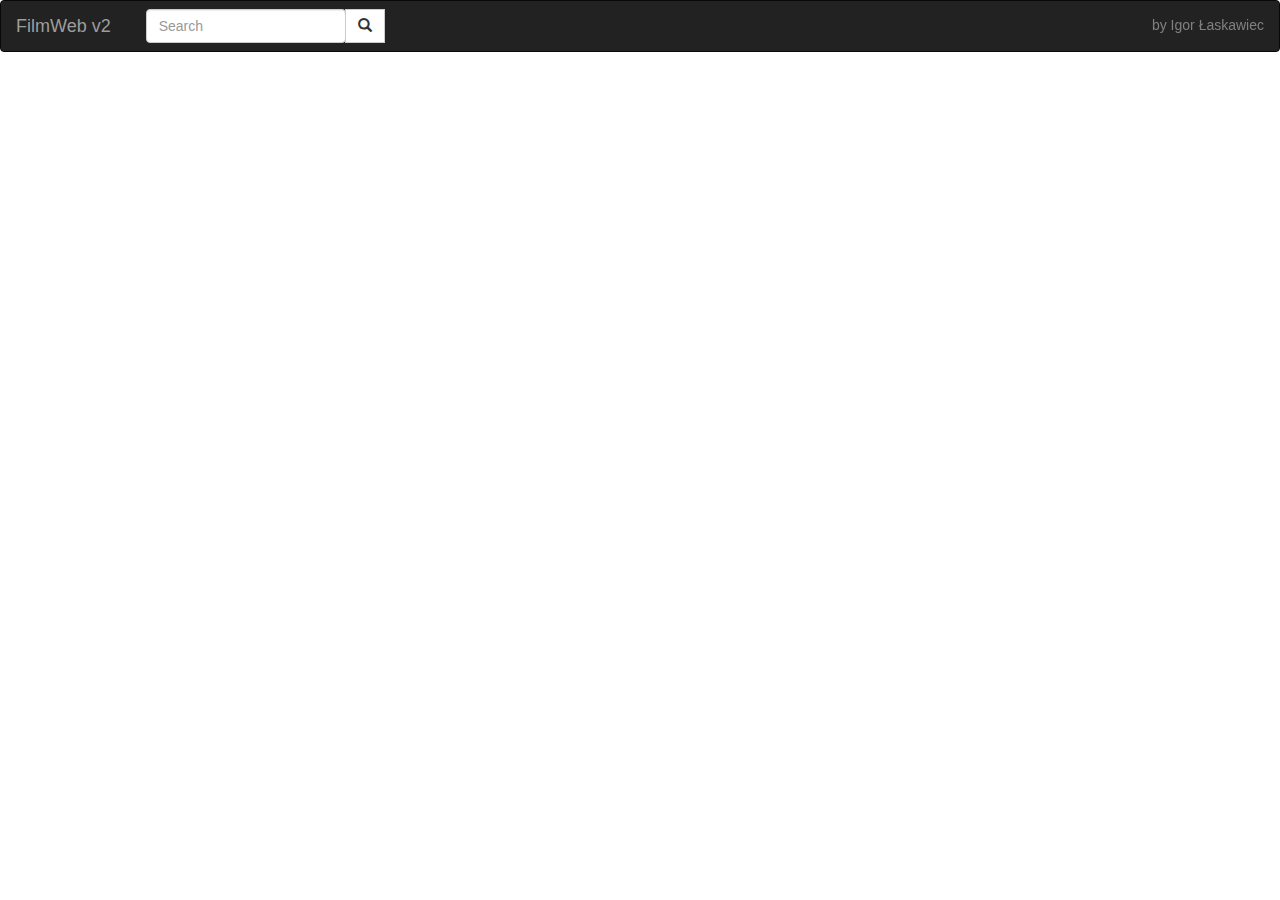
<file: JavaScript/Seriale API/index.html>
<!DOCTYPE html>
<html lang="en">
  <head>
    <meta charset="UTF-8" />
    <meta http-equiv="X-UA-Compatible" content="IE=edge" />
    <meta name="viewport" content="width=device-width, initial-scale=1.0" />
    <title>FilmWeb v2</title>
    <link rel="stylesheet" href="https://maxcdn.bootstrapcdn.com/bootstrap/3.4.1/css/bootstrap.min.css">
    <link rel="stylesheet" href="style.css" />
    <link rel="stylesheet" href="https://cdnjs.cloudflare.com/ajax/libs/font-awesome/4.7.0/css/font-awesome.min.css">
    <script src="https://code.jquery.com/jquery-3.5.0.js"></script>
  </head>
  <body>

    <div id="navbar">
      <nav class="navbar navbar-inverse">
        <div class="container-fluid">
          <div class="navbar-header" id="navhead">
            <a class="navbar-brand" href="./index.html">FilmWeb v2</a>
          </div>
  
              <input type="text" id="textInput" class="form-control" placeholder="Search">

             <!--  <input type="submit" value="Search" id="search">-->
             <div class="input-group-btn">
               <button class="btn btn-default" id="search" type="submit">
                <i class="glyphicon glyphicon-search"></i>
              </button>
              <h5 id="author">by Igor Łaskawiec</h5>
              </div>


      
        </div>
        
      </nav>
    </div>
<!--
    <div id="input">
      <input type="text" id="textInput">
      <input type="submit" value="Search" id="search">
  </div>
-->
    <div id="app"></div>


    <script src="./script.js"></script>
  </body>

</html>
</file>
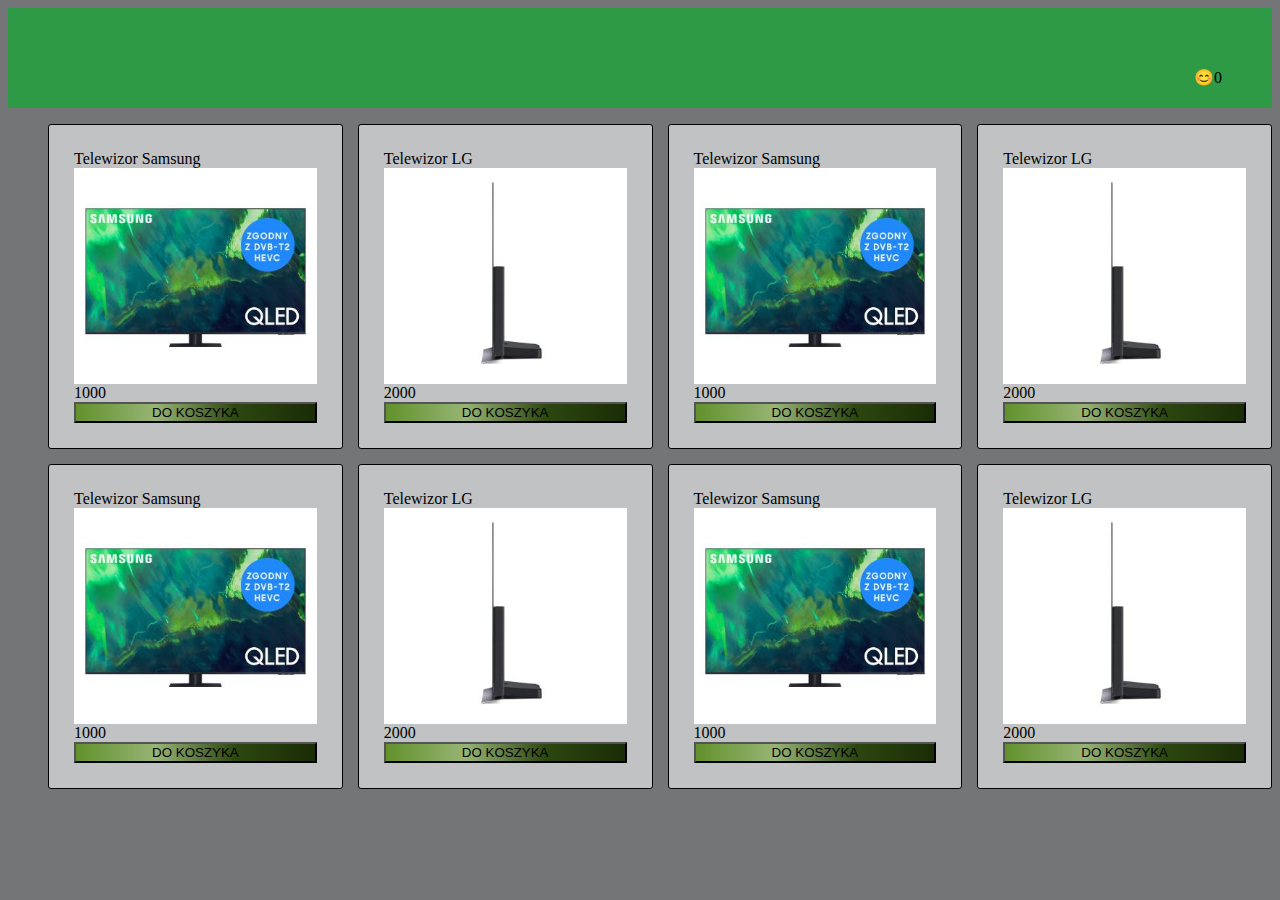
<file: JavaScript/Shop/index.html>
<!DOCTYPE html>
<html lang="en">
<head>
    <meta charset="UTF-8">
    <meta http-equiv="X-UA-Compatible" content="IE=edge">
    <meta name="viewport" content="width=device-width, initial-scale=1.0">
    <title>Document</title>
</head>
<body>
    <div id="header">
    </div>
    <div id="products"></div>
    <div id="shopping"></div>

    <script src="constants/catalog.js"></script>
    <script src="constants/root.js"></script>

    <script src="utils/localStorageUtil.js"></script>

    <script src="components/Products/Products.js"></script>

    <link rel="stylesheet" href="components/Header/Header.css">
    <link rel="stylesheet" href="components/Products/Products.css">
    <link rel="stylesheet" href="css/index.css">
    <script src="components/Shopping/Shopping.js"></script>
    <script src="components/Header/Header.js"></script>

   




</body>
</html>
</file>
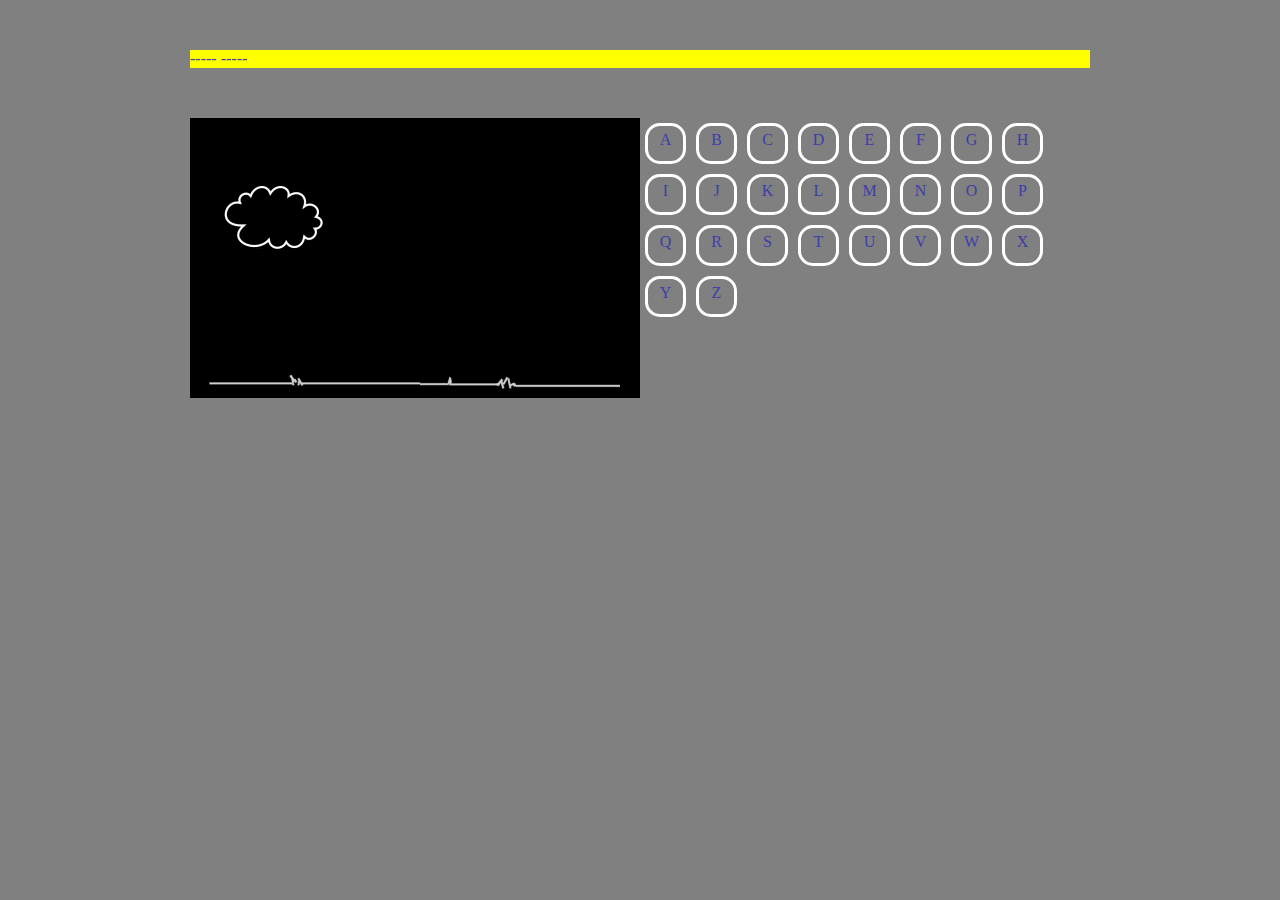
<file: JavaScript/Szubienica/szubienica.html>
<!DOCTYPE HTML>
<html lang="pl">
<head>
	<meta charset="utf-8" />
	<title>Szubienica</title>

	<link rel="stylesheet" href="style.css" type="text/css" />
	<script src="szubienica.js"></script>

</head>
<body>
	<div id="pojemnik">
		<div id="plansza">
			
		</div>
		<div id="szubienica">
			<img src="./img/s0.jpg" alt="">
		</div>
		<div id="alfabet">
		</div>
	</div>
		
	


</body>
</html>
</file>
<file: JavaScript/Seriale API/style.css>
body {
  font-family: "Rubik", sans-serif;
  margin: 0;
  padding: 0;
  
}
#textInput{
  float: left;
  margin-top: 8px;
  width: 200px;
  margin-left: 20px;

}
#search{
  float: left;
  margin-top: 8px;
}
#app{
  margin-left: 30px;

}

#navbar{
  position: fixed;
  width: 100%;
  top: 0;
}
#app{
  margin: auto;
  width: 60%;
  padding: 10px;
}
#author{
  float: right;
  color: grey;
  margin-top: 17px;
}
</file>
<file: JavaScript/Shop/components/Header/Header.css>
.header-container{
    height: 50px;
    background-color: var(--color-medium);
    display: flex;
    padding: 50px;;
}
.header-counter{
    margin-left: auto;
    margin-top: 10px;
    margin-bottom: 10px;
    cursor: pointer;
}
</file>
<file: JavaScript/Shop/components/Products/Products.css>
.products-container{
    display: grid;
    grid-template-columns: repeat(auto-fit, minmax(250px, 1fr));
    grid-gap: 15px;
}
.product{
    display: flex;
    flex-direction: column;
    padding: 25px;
    background-color: var(--color-white);
    border-radius: var(--border-radius);
    border-color: black;
    border: 1px solid;
}
.product-btn{
    background-image: var(--linear-gradient);
}
</file>
<file: JavaScript/Shop/css/index.css>
:root {
     --color-light: #737577;
     --color-white: #ffffff8f;
     --color-grey: #22cdeba9;
     --color-medium: #13a833b7;
     --color-dark: #141414c0;

     --spacing-small: 10px;
     --spacing-medium: 15px;
     --spacing-large: 30px;

     --border-radius: 3px;

     --linear-gradient: linear-gradient(to right, #62912c, #598b2096, #2d4710,#1a2c06);
      
      
}
*{
    box-sizing: border-box;
}
body{
    background-color: var(--color-light);
}
</file>
<file: JavaScript/Szubienica/style.css>
body {
    background-color: grey;
    color: rgb(61, 61, 170);
}

#pojemnik {
    width: 900px;
    background-color: yellow;
    margin-left: auto;
    margin-right: auto;
}

#plansza {
    width: 900px;
    margin-top: 50px;
    margin-bottom: 50px;
}

#szubienica {
    width: 450px;
    float: left;
}

#alfabet {
    width: 450px;
    float: left;
}

/*#napis1, #napis3 {
    color: red;
}*/

.zolta {
    color: yellow;
}

.zolta:hover {
    color: red;
    cursor: pointer;
}


#napis2 {
    color: blue;
}

.litera {
    width: 25px;
    height: 25px;
    padding: 5px;
    margin: 5px;
    border: 3px solid white;
    border-radius: 15px;
    text-align: center;
    float: left;
}

.litera:hover {
    cursor: pointer;
}
</file>
